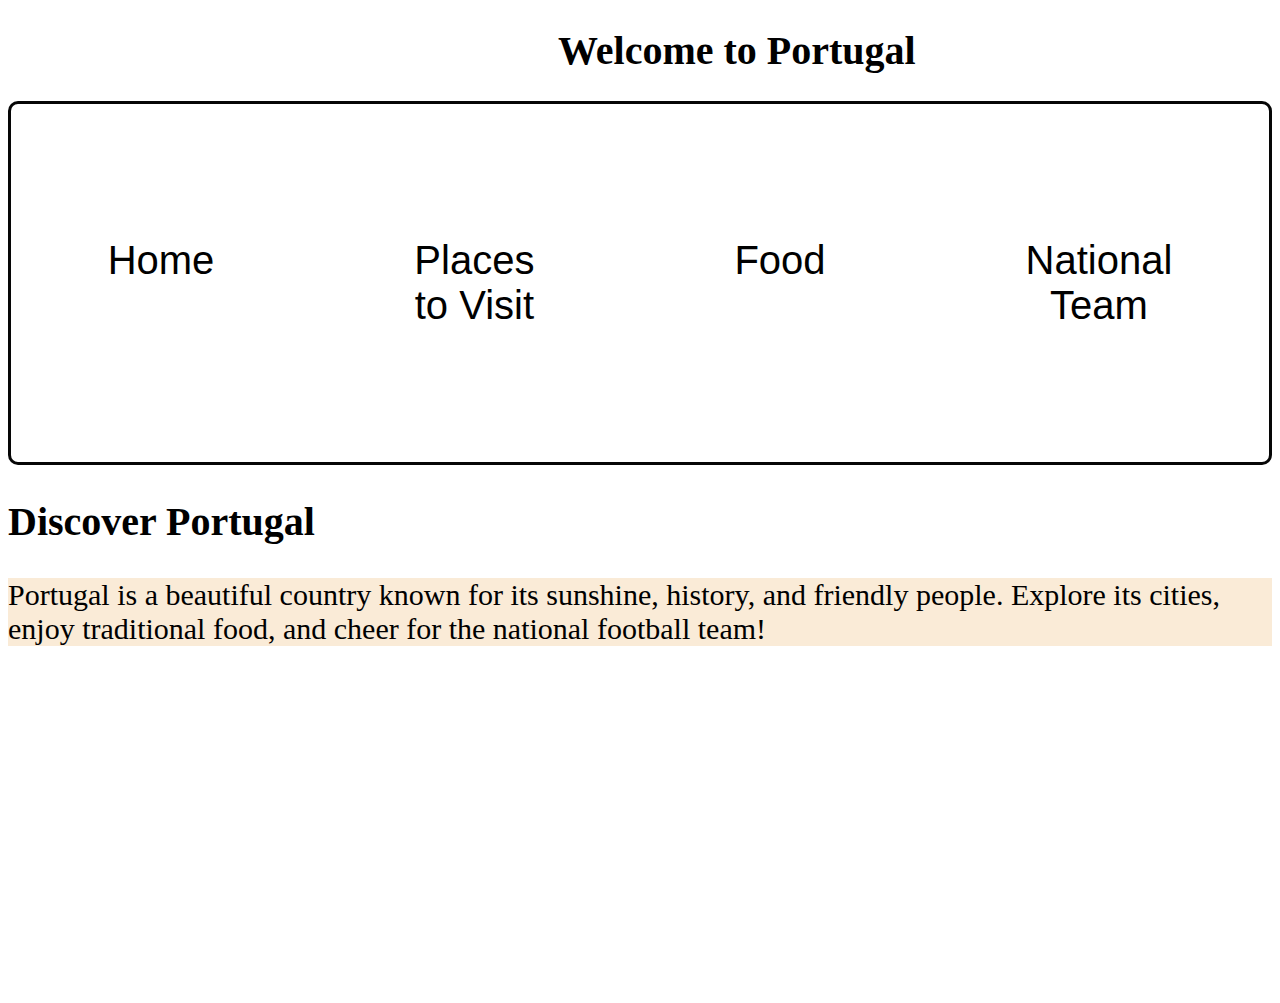
<file: index.html>
<!DOCTYPE html>
<html lang="en">
<head>
  <meta charset="UTF-8">
  <meta name="viewport" content="width=device-width, initial-scale=1.0">
  <title>portugal </title>
</head>
<body>
  <link rel="stylesheet" href="style.css">
</head>
<body>
  <div id="preloader"></div>
  <div class="content">
  <h1>Welcome to Portugal </h1>
  <header>
    <nav>
      <ul>
        <li><a href="index.html">Home</a></li>
        <li><a href="places.html">Places to Visit</a></li>
        <li><a href="food.html">Food</a></li>
        <li><a href="team.html">National Team</a></li>
      </ul>
    </nav>
  </header>

  <section>
    <h2>Discover Portugal</h2>
    <p>Portugal is a beautiful country known for its sunshine, history, and friendly people. Explore its cities, enjoy traditional food, and cheer for the national football team!</p>
<iframe width="560" height="315" src="https://www.youtube.com/embed/7zRne2YuhVQ?si=zF4IkYPUejTitJUm" title="YouTube video player" frameborder="0" allow="accelerometer; autoplay; clipboard-write; encrypted-media; gyroscope; picture-in-picture; web-share" referrerpolicy="strict-origin-when-cross-origin" allowfullscreen></iframe>
<iframe src="https://www.google.com/maps/embed?pb=!1m18!1m12!1m3!1d27071445.049333394!2d-40.16622617852922!3d34.07926043517871!2m3!1f0!2f0!3f0!3m2!1i1024!2i768!4f13.1!3m3!1m2!1s0xb32242dbf4226d5%3A0x2ab84b091c4ef041!2sPortugal!5e0!3m2!1sen!2slb!4v1760999837419!5m2!1sen!2slb" width="500" height="250" style="border:30px;" allowfullscreen="" loading="lazy" referrerpolicy="no-referrer-when-downgrade"></iframe>
  </section>
</div>


  <script src="script.js"></script>

</body>
</html>
</file>
<file: style.css>
nav ul {
    
list-style: none;
padding: 34px;
display:flex;
justify-content:center;
border-radius: 10px;
font-family: 'Franklin Gothic Medium', 'Arial Narrow', Arial, sans-serif;
background-image: url(https://www.exoticca.com/_next/image?url=https:%2F%2Fstatic-us.exoticca.com%2Fimg%2Fp%2F17407%2F358872.jpg&w=1200&q=75);
background-size: cover;
background-position: center;
border: 3px solid rgba(0, 0, 0, 0.976);

}
nav ul li a{
    display: block;
    padding: 100px;
text-decoration: none;
color: rgb(0, 0, 0);
font-size: 40px;
text-align: center;

border-radius: 10px;
}
nav a:hover{

 text-decoration:underline;

}
section ul li{
    font-size: 20px;
}
p {
    font-size: 30px;
    background-color: antiquewhite;
    text-justify: center;
}
h2 {
    font-size: 40px;
}
h1{
    position:relative;
    left:550px;
    font-family: 'Times New Roman', Times, serif;
    font-size: 40px;
}
img{
    border-radius: 5%;
}
iframe {
    border-radius: 5%;
}

#preloader{
 background: #000 url(preloader.gif) no-repeat fixed center;
 height: 100%;
 width: 100%;
 position: fixed;
 z-index: 100;
}
</file>
